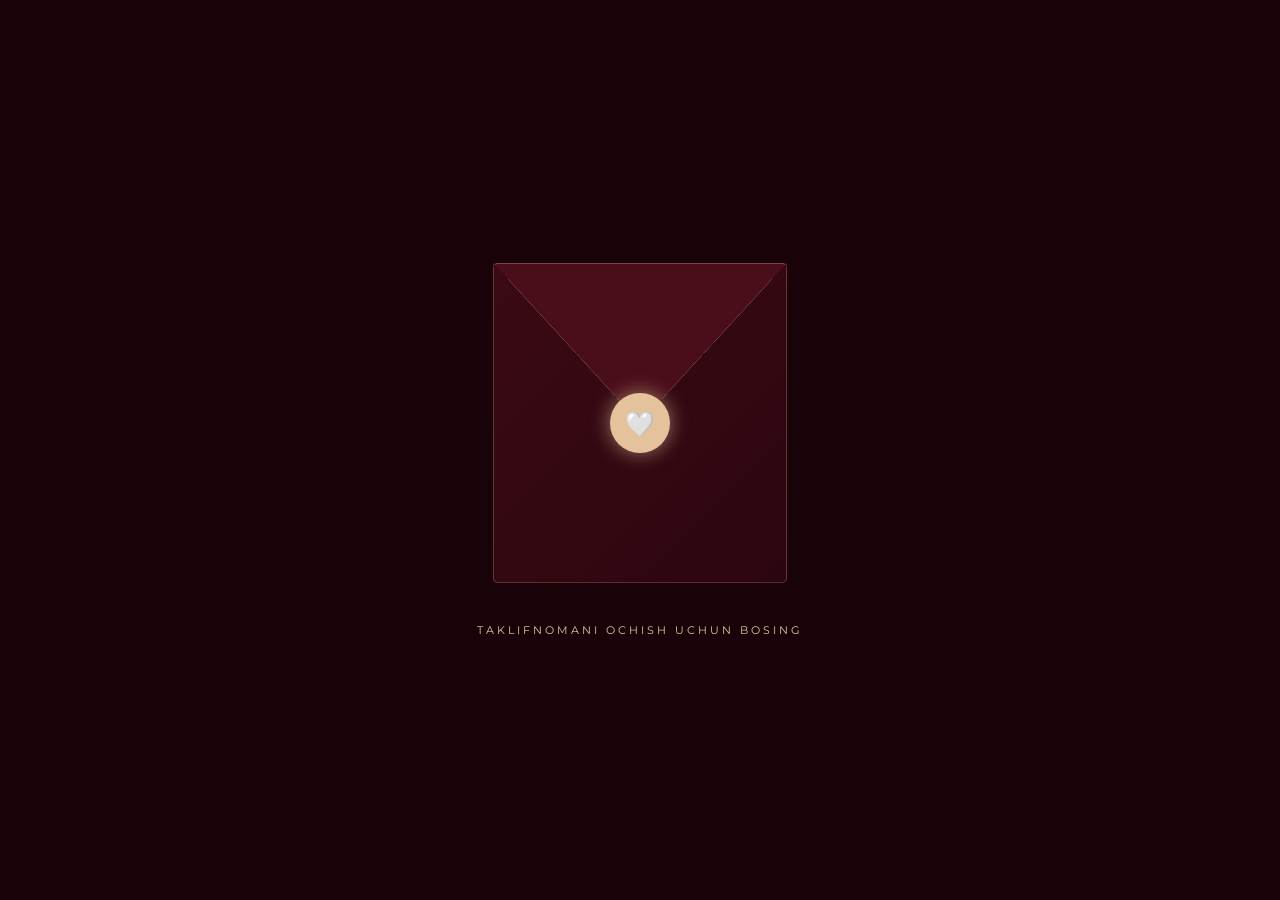
<file: index.html>
<!DOCTYPE html>
<html lang="uz">
<head>
    <meta charset="UTF-8">
    <meta name="viewport" content="width=device-width, initial-scale=1.0, maximum-scale=1.0, user-scalable=no">
    <title>Xasan & Iroda — To'y Taklifnomasi</title>

    <!-- МЕТА-ТЕГИ ДЛЯ TELEGRAM (БОЛЬШАЯ КАРТИНКА) -->
    <meta property="og:type" content="website">
    <meta property="og:site_name" content="Taklifnoma">
    <meta property="og:title" content="Xasan&Iroda va Xusan&Feruzaning  — To'y Taklifnomasi">
    <meta property="og:description" content="Xasan va Iroda, Xusan va Feruzaning to'y taklifnomasi. 2026-yil 10-dekabr kuni soat 18:00 da Baxtiyor Restaurant (Yangi Zamon ko'chasi, 37) da sizni kutamiz.">
    <meta property="og:image" content="https://i.postimg.cc/8PvMyVcL/914439.jpg">
    <meta property="og:image:width" content="1200">
    <meta property="og:image:height" content="630">
    <meta property="og:url" content="https://ВАШ_САЙТ.uz">

    <!-- ЭТИ ДВА ТЕГА ЗАСТАВЛЯЮТ TELEGRAM СДЕЛАТЬ БОЛЬШУЮ КАРТИНКУ -->
    <meta name="twitter:card" content="summary_large_image">
    <meta name="twitter:image" content="https://i.postimg.cc/8PvMyVcL/914439.jpg">

    <!-- ШРИФТЫ -->
    <link rel="preconnect" href="https://fonts.googleapis.com">
    <link rel="preconnect" href="https://fonts.gstatic.com" crossorigin>
    <link href="https://fonts.googleapis.com/css2?family=Cormorant+Garamond:ital,wght@0,400;0,600;1,400;1,500&family=Montserrat:wght@300;400;500&display=swap" rel="stylesheet">
    
    <link rel="stylesheet" href="style.css">
</head>
<body>

    <div id="sparkles-container"></div>

    <!-- ЛОКАЛЬНАЯ МУЗЫКА -->
    <audio id="bg-music" loop preload="auto">
        <source src="music.mp3" type="audio/mpeg">
    </audio>

    <!-- Кнопка управления музыкой -->
    <div class="music-player" id="musicPlayer" style="display: none;">
        <button id="playBtn" aria-label="Play/Pause">▶</button>
        <div class="bars"><span></span><span></span><span></span><span></span></div>
    </div>

    <!-- Модальное окно карт -->
    <div id="mapModal" class="modal" aria-hidden="true">
        <div class="modal-content">
            <button class="close-btn" aria-label="Close">&times;</button>
            <h3>Xaritani tanlang</h3>
            <p>Qaysi xaritada ochmoqchisiz?</p>
            <div class="map-buttons">
                <a href="https://yandex.uz/maps/-/CXSSaD9w" target="_blank" rel="noopener" class="map-choice yandex">
                    <span class="icon">Я</span> Yandex Maps
                </a>
                <a href="https://maps.app.goo.gl/FDQW1eKEHyAutqYj6" target="_blank" rel="noopener" class="map-choice google">
                    <span class="icon">G</span> Google Maps
                </a>
            </div>
        </div>
    </div>

    <!-- ЭКРАН 1: КОНВЕРТ -->
    <section id="envelope-screen">
        <div class="envelope-wrapper">
            <div class="envelope" id="envelope" tabindex="0" role="button">
                <div class="envelope-back"></div>
                <div class="letter">
                    <p class="letter-small">TAKLIFNOMA</p>
                    <p class="letter-names">Xasan & Iroda<br>Xusan & Feruza</p>
                </div>
                <div class="envelope-front"></div>
                <div class="envelope-flap" id="envelopeFlap"></div>
                <div class="seal" id="openBtn">🤍</div>
            </div>
            <p class="click-text">TAKLIFNOMANI OCHISH UCHUN BOSING</p>
        </div>
    </section>

    <!-- ОСНОВНОЙ КОНТЕНТ -->
    <div id="main-content" class="hidden">
        
        <!-- СТРАНИЦА 1: ИМЕНА -->
        <section class="page fade-section">
            <div class="content-box">
                <p class="sub-title">ALLAH ULARNING QALBLARINI BIRLASHTIRDI</p>
                <div class="crown">♔</div>
                <h1 class="names">
                    <span class="groom">Xasan</span> <span class="amp">&</span> <span class="bride">Iroda</span>
                </h1>
                <div class="divider"><span class="diamond">◇</span></div>
                <h1 class="names">
                    <span class="groom">Xusan</span> <span class="amp">&</span> <span class="bride">Feruza</span>
                </h1>
                <div class="divider"><span class="diamond">◇</span></div>
                <p class="date-text">10 DEKABR 2026</p>
            </div>
            
            <button class="scroll-down" aria-label="Scroll down">
                <p>PASTGA SURING</p>
                <span class="arrow-icon">
                    <svg viewBox="0 0 24 24" fill="none" stroke="#e3c29c" stroke-width="1.5" stroke-linecap="round" stroke-linejoin="round">
                        <path d="M12 5v14M19 12l-7 7-7-7"/>
                    </svg>
                </span>
            </button>
        </section>

        <!-- СТРАНИЦА 2: ПРИГЛАШЕНИЕ -->
        <section class="page fade-section">
            <div class="content-box">
                <p class="sub-title">AZIZ MEHMONIMIZ</p>
                <h2 class="cursive-title">Aziz Mehmonimiz</h2>
                <div class="divider"><span class="diamond">◇</span></div>
                <div class="invite-frame">
                    <p>Sizni nikoh to'yimiz munosabati bilan</p>
                    <p>bo'lib o'tadigan "Visol oqshomi"ga</p>
                    <p>taklif etamiz</p>
                    <div class="line"></div>
                    <p class="small-caps">HURMAT BILAN,</p>
                    <p class="signature">Xasan va Iroda<br>Xusan va Feruza</p>
                </div>
            </div>

            <button class="scroll-down" aria-label="Scroll down">
                <p>PASTGA SURING</p>
                <span class="arrow-icon">
                    <svg viewBox="0 0 24 24" fill="none" stroke="#e3c29c" stroke-width="1.5" stroke-linecap="round" stroke-linejoin="round">
                        <path d="M12 5v14M19 12l-7 7-7-7"/>
                    </svg>
                </span>
            </button>
        </section>

        <!-- СТРАНИЦА 3: ТАЙМЕР -->
        <section class="page fade-section">
            <div class="content-box">
                <p class="sub-title">TO'YGACHA QOLGAN VAQT</p>
                <h2 class="cursive-title">Qachon</h2>
                <div class="timer-wrapper">
                    <div class="timer-card"><div class="glass-effect"></div><span id="days">00</span><small>KUN</small></div>
                    <div class="timer-card"><div class="glass-effect"></div><span id="hours">00</span><small>SOAT</small></div>
                    <div class="timer-card"><div class="glass-effect"></div><span id="minutes">00</span><small>DAQIQA</small></div>
                    <div class="timer-card"><div class="glass-effect"></div><span id="seconds">00</span><small>SONIYA</small></div>
                </div>
            </div>

            <button class="scroll-down" aria-label="Scroll down">
                <p>PASTGA SURING</p>
                <span class="arrow-icon">
                    <svg viewBox="0 0 24 24" fill="none" stroke="#e3c29c" stroke-width="1.5" stroke-linecap="round" stroke-linejoin="round">
                        <path d="M12 5v14M19 12l-7 7-7-7"/>
                    </svg>
                </span>
            </button>
        </section>

        <!-- СТРАНИЦА 4: ЛОКАЦИЯ -->
        <section class="page fade-section">
            <div class="content-box">
                <p class="sub-title">MANZIL</p>
                <h2 class="cursive-title">Lokatsiya</h2>
                <div class="location-card">
                    <div class="restaurant-photo">
                        <img src="https://i.postimg.cc/xj6xPfrR/955b8997-79e1-4f20-bfd6-5d6041c2dd4f-(1).png" alt="Baxtiyor Restaurant" loading="lazy">
                    </div>
                    <h3>BAXTIYOR RESTAURANT</h3>
                    <p>Yangi Zamon ko'chasi, 37</p>
                    <div class="line"></div>
                    <button id="openMapBtn" class="map-btn">XARITADA KO'RISH</button>
                </div>
            </div>
        </section>

    </div>

    <script src="script.js"></script>
</body>
</html>
</file>
<file: style.css>
/* --- СБРОС СТИЛЕЙ --- */
* { margin: 0; padding: 0; box-sizing: border-box; }

body {
    background-color: #1a0308;
    color: #e3c29c;
    font-family: 'Montserrat', sans-serif;
    overflow: hidden;
    transition: background-color 1.5s ease;
    height: 100vh;
    width: 100vw;
}

body.opened { background-color: #3b0a14; }

/* --- БЛЕСТКИ --- */
#sparkles-container {
    position: fixed;
    top: 0; left: 0;
    width: 100%; height: 100%;
    pointer-events: none;
    z-index: 1;
    overflow: hidden;
}

.sparkle {
    position: absolute;
    bottom: -10px;
    background-color: #ffdca8;
    border-radius: 50%;
    box-shadow: 0 0 12px 3px rgba(255, 220, 168, 0.9), 0 0 25px 6px rgba(227, 194, 156, 0.5); 
    opacity: 0;
    animation: floatUp linear forwards;
}

@keyframes floatUp {
    0% { transform: translateY(0) scale(0); opacity: 0; }
    20% { opacity: 1; }
    80% { opacity: 1; }
    100% { transform: translateY(-100vh) scale(1.5); opacity: 0; }
}

/* --- СТРЕЛКА ВНИЗ --- */
.scroll-down {
    position: absolute;
    bottom: 35px;
    left: 50%;
    transform: translateX(-50%);
    display: flex;
    flex-direction: column;
    align-items: center;
    opacity: 0.9;
    cursor: pointer;
    background: transparent;
    border: none;
    outline: none;
    padding: 0;
    color: #e3c29c;
}

.scroll-down p {
    font-size: 10px;
    letter-spacing: 3px;
    margin-bottom: 8px;
    opacity: 0.8;
    animation: textPulse 2s ease-in-out infinite;
}

@keyframes textPulse {
    0%, 100% { opacity: 0.5; transform: scale(1); }
    50% { opacity: 1; transform: scale(1.05); }
}

.arrow-icon {
    display: flex;
    align-items: center;
    justify-content: center;
    width: 30px;
    height: 30px;
    animation: floatArrow 2s cubic-bezier(0.25, 1, 0.5, 1) infinite;
}

.arrow-icon svg {
    width: 100%;
    height: 100%;
    filter: drop-shadow(0 0 5px rgba(227, 194, 156, 0.5));
}

@keyframes floatArrow {
    0% { transform: translateY(0); opacity: 0; }
    30% { opacity: 1; }
    80% { opacity: 1; }
    100% { transform: translateY(15px); opacity: 0; }
}

/* --- МОДАЛЬНОЕ ОКНО --- */
.modal {
    display: none; 
    position: fixed; 
    z-index: 200; 
    left: 0; top: 0;
    width: 100%; height: 100%; 
    background-color: rgba(0,0,0,0.8); 
    backdrop-filter: blur(5px);
    align-items: center;
    justify-content: center;
}

.modal.active { display: flex; }

.modal-content {
    background: #2c060f;
    border: 1px solid #e3c29c;
    padding: 30px;
    border-radius: 8px;
    text-align: center;
    position: relative;
    max-width: 400px;
    width: 90%;
    box-shadow: 0 10px 30px rgba(0,0,0,0.5);
    animation: zoomIn 0.3s ease;
}

@keyframes zoomIn {
    from { transform: scale(0.8); opacity: 0; }
    to { transform: scale(1); opacity: 1; }
}

.close-btn {
    position: absolute;
    top: 10px; right: 15px;
    color: #e3c29c;
    background: none; border: none;
    font-size: 28px;
    font-weight: bold;
    cursor: pointer;
}

.modal-content h3 { font-family: 'Cormorant Garamond', serif; font-size: 2rem; margin-bottom: 10px; }
.modal-content p { font-size: 12px; margin-bottom: 25px; opacity: 0.8; }
.map-buttons { display: flex; gap: 15px; justify-content: center; }
.map-choice {
    display: flex; align-items: center; gap: 10px;
    padding: 12px 20px; border: 1px solid #e3c29c; color: #e3c29c;
    text-decoration: none; border-radius: 5px; transition: all 0.3s; font-size: 14px;
}
.map-choice:hover { background: #e3c29c; color: #2c060f; }
.map-choice .icon { font-weight: bold; font-size: 18px; }

/* --- КОНВЕРТ --- */
#envelope-screen {
    position: fixed;
    top: 0; left: 0;
    width: 100%; height: 100%;
    background-color: #1a0308;
    z-index: 100;
    display: flex;
    align-items: center;
    justify-content: center;
    transition: transform 1.2s cubic-bezier(0.77, 0, 0.175, 1), opacity 1.2s ease;
}

#envelope-screen.hide {
    transform: scale(4);
    opacity: 0;
    pointer-events: none;
}

.envelope-wrapper {
    display: flex;
    flex-direction: column;
    align-items: center;
    perspective: 1000px;
}

.envelope {
    width: 90%;
    max-width: 500px;
    height: 320px;
    position: relative;
    cursor: pointer;
    transform-style: preserve-3d;
}

.envelope-back {
    position: absolute;
    top: 0; left: 0;
    width: 100%; height: 100%;
    background: #4a0d1a;
    border: 1px solid rgba(227, 194, 156, 0.3);
    border-radius: 5px;
}

.letter {
    position: absolute;
    top: 10px; left: 5%;
    width: 90%; height: 90%;
    background: #e6d5c3;
    border-radius: 5px;
    padding: 20px;
    text-align: center;
    z-index: 2;
    box-shadow: 0 5px 15px rgba(0,0,0,0.3);
}

.letter-small { font-size: 10px; letter-spacing: 3px; color: #8c6a4a; margin-bottom: 20px; }
.letter-names { font-family: 'Cormorant Garamond', serif; font-size: 2rem; color: #3b0a14; line-height: 1.4; }

.envelope-front {
    position: absolute;
    bottom: 0; left: 0;
    width: 100%; height: 100%;
    background: linear-gradient(135deg, #3b0a14, #2c060f);
    border-radius: 0 0 5px 5px;
    clip-path: polygon(0 0, 50% 50%, 100% 0, 100% 100%, 0 100%);
    z-index: 3;
    border: 1px solid rgba(227, 194, 156, 0.2);
}

.envelope-flap {
    position: absolute;
    top: 0; left: 0;
    width: 100%; height: 100%;
    background: #4a0d1a;
    clip-path: polygon(0 0, 100% 0, 50% 50%);
    z-index: 4;
    transform-origin: top;
    transition: transform 0.6s ease-in-out;
    border-radius: 5px 5px 0 0;
    border: 1px solid rgba(227, 194, 156, 0.3);
}

.envelope.open .envelope-flap { transform: rotateX(180deg); z-index: 1; }
.envelope.open .seal { opacity: 0; transform: translate(-50%, -50%) scale(0); }

.seal {
    position: absolute;
    top: 50%; left: 50%;
    transform: translate(-50%, -50%);
    width: 60px; height: 60px;
    background: #e3c29c;
    border-radius: 50%;
    display: flex; align-items: center; justify-content: center;
    font-size: 24px; color: #3b0a14;
    z-index: 6;
    box-shadow: 0 0 20px rgba(227, 194, 156, 0.6);
    transition: all 0.4s ease;
}

.click-text { margin-top: 40px; font-size: 11px; letter-spacing: 3px; animation: pulse 2s infinite; }
@keyframes pulse { 0% { opacity: 0.4; } 50% { opacity: 1; } 100% { opacity: 0.4; } }

/* --- КОНТЕЙНЕР СВАЙПА --- */
#main-content {
    position: relative;
    width: 100%;
    height: 100vh;
    overflow-y: scroll;
    scroll-snap-type: y mandatory;
    scroll-behavior: smooth;
    scrollbar-width: none;
}
#main-content::-webkit-scrollbar { display: none; }
#main-content.hidden { display: none; }

.page {
    width: 100%;
    height: 100vh;
    scroll-snap-align: start;
    display: flex;
    flex-direction: column;
    align-items: center;
    justify-content: center;
    padding: 20px;
    text-align: center;
    position: relative;
    z-index: 2;
    opacity: 0;
    transform: translateY(20px);
    transition: opacity 0.8s ease, transform 0.8s ease;
}

.page.visible {
    opacity: 1;
    transform: translateY(0);
}

/* --- СТИЛИ КОНТЕНТА --- */
.content-box { max-width: 800px; width: 100%; }
.sub-title { font-size: 11px; letter-spacing: 4px; margin-bottom: 20px; opacity: 0.8; }
.crown { font-size: 20px; margin-bottom: 15px; }

.names { font-family: 'Cormorant Garamond', serif; font-size: 3.5rem; font-weight: 400; line-height: 1.1; margin: 15px 0; }
.groom { font-style: normal; }
.bride { font-style: italic; }
.amp { font-family: 'Montserrat', sans-serif; font-size: 2rem; font-style: normal; margin: 0 15px; vertical-align: middle; color: #e3c29c; }

.date-text { font-size: 14px; letter-spacing: 5px; margin-top: 10px; }
.divider { display: flex; align-items: center; justify-content: center; width: 100%; max-width: 250px; margin: 15px auto; }
.divider::before, .divider::after { content: ""; flex: 1; height: 1px; background-color: #e3c29c; opacity: 0.4; }
.diamond { margin: 0 15px; font-size: 10px; }

/* --- ТАЙМЕР --- */
.cursive-title { font-family: 'Cormorant Garamond', serif; font-size: 3.5rem; font-style: italic; margin-bottom: 40px; }
.timer-wrapper { display: flex; gap: 20px; justify-content: center; flex-wrap: wrap; }

.timer-card {
    position: relative;
    width: 100px;
    height: 120px;
    display: flex;
    flex-direction: column;
    align-items: center;
    justify-content: center;
    border-radius: 10px;
    overflow: hidden;
    border: 1px solid rgba(227, 194, 156, 0.3);
}

.glass-effect {
    position: absolute;
    top: 0; left: 0;
    width: 100%; height: 100%;
    background: linear-gradient(135deg, rgba(255, 255, 255, 0.1) 0%, rgba(255, 255, 255, 0) 100%);
    backdrop-filter: blur(10px);
    z-index: -1;
}

.timer-card::before {
    content: "";
    position: absolute;
    top: 0; left: 10%;
    width: 80%;
    height: 2px;
    background: linear-gradient(90deg, transparent, #e3c29c, transparent);
}

.timer-card span {
    font-family: 'Cormorant Garamond', serif;
    font-size: 3.2rem;
    line-height: 1;
    margin-bottom: 10px;
    color: #f0d5b6;
    text-shadow: 0 0 15px rgba(227, 194, 156, 0.4);
}
.timer-card small { font-size: 10px; letter-spacing: 3px; opacity: 0.6; }

/* --- ЛОКАЦИЯ --- */
.location-card { border: 1px solid rgba(227, 194, 156, 0.4); padding: 30px 20px; background: rgba(0,0,0,0.15); display: flex; flex-direction: column; align-items: center; border-radius: 8px; }
.restaurant-photo { width: 100%; max-width: 300px; height: 160px; overflow: hidden; margin-bottom: 20px; border-radius: 5px; }
.restaurant-photo img { width: 100%; height: 100%; object-fit: cover; }
.location-card h3 { font-family: 'Cormorant Garamond', serif; font-size: 1.5rem; letter-spacing: 1px; margin-bottom: 5px; }
.location-card p { font-size: 12px; letter-spacing: 1px; }
.location-card .line { width: 60px; height: 1px; background: #e3c29c; margin: 15px auto; opacity: 0.5; }

.map-btn {
    display: inline-block; margin-top: 20px; padding: 12px 25px; background: transparent;
    border: 1px solid #e3c29c; color: #e3c29c; font-size: 11px; letter-spacing: 2px;
    transition: all 0.3s; cursor: pointer; font-family: 'Montserrat', sans-serif; border-radius: 4px;
}
.map-btn:hover { background: #e3c29c; color: #3b0a14; }

/* --- ПРИГЛАШЕНИЕ --- */
.invite-frame { border: 1px solid rgba(227, 194, 156, 0.5); padding: 40px 20px; position: relative; font-family: 'Cormorant Garamond', serif; font-size: 1.2rem; line-height: 1.8; border-radius: 5px; }
.invite-frame::before { content: "⌜"; position: absolute; top: 5px; left: 10px; font-size: 30px; }
.invite-frame::after { content: "⌟"; position: absolute; bottom: -15px; right: 10px; font-size: 30px; }
.invite-frame .line { width: 70%; height: 1px; background: #e3c29c; margin: 20px auto; opacity: 0.3; }
.small-caps { font-family: 'Montserrat', sans-serif; font-size: 10px; letter-spacing: 3px; margin-bottom: 10px; opacity: 0.8; }
.signature { font-size: 1.3rem; font-style: italic; line-height: 1.5; }

/* --- МУЗЫКА --- */
.music-player {
    position: fixed; bottom: 20px; right: 20px;
    display: flex; align-items: center; gap: 10px;
    background: rgba(0,0,0,0.6); padding: 10px 15px;
    border-radius: 30px; border: 1px solid #e3c29c;
    z-index: 50; box-shadow: 0 4px 15px rgba(0,0,0,0.5);
}
#playBtn { background: #e3c29c; border: none; border-radius: 50%; width: 32px; height: 32px; cursor: pointer; color: #3b0a14; font-weight: bold; font-size: 14px; display: flex; align-items: center; justify-content: center; }
.bars { display: flex; gap: 3px; align-items: flex-end; height: 15px; }
.bars span { width: 3px; background: #e3c29c; animation: bounce 1s infinite alternate; }
.bars span:nth-child(2) { animation-delay: 0.2s; height: 10px; }
.bars span:nth-child(3) { animation-delay: 0.4s; height: 15px; }
.bars span:nth-child(4) { animation-delay: 0.6s; height: 5px; }
@keyframes bounce { from { height: 5px; } to { height: 15px; } }
.music-player.paused .bars span { animation-play-state: paused; height: 3px; }

/* --- МОБИЛЬНАЯ АДАПТАЦИЯ --- */
@media (max-width: 600px) {
    .envelope { height: 250px; }
    .letter-names { font-size: 1.5rem; }
    .names { font-size: 2.5rem; margin: 10px 0; }
    .amp { font-size: 1.5rem; margin: 0 10px; }
    
    .timer-wrapper { gap: 10px; }
    .timer-card { width: 70px; height: 90px; }
    .timer-card span { font-size: 2rem; margin-bottom: 5px; }
    .timer-card small { font-size: 8px; letter-spacing: 1px; }

    .cursive-title { font-size: 2.5rem; margin-bottom: 20px; }
    .invite-frame { padding: 30px 15px; font-size: 1rem; }
    .restaurant-photo { height: 140px; }
    
    .map-buttons { flex-direction: column; }
    .scroll-down { bottom: 25px; }
}
</file>
